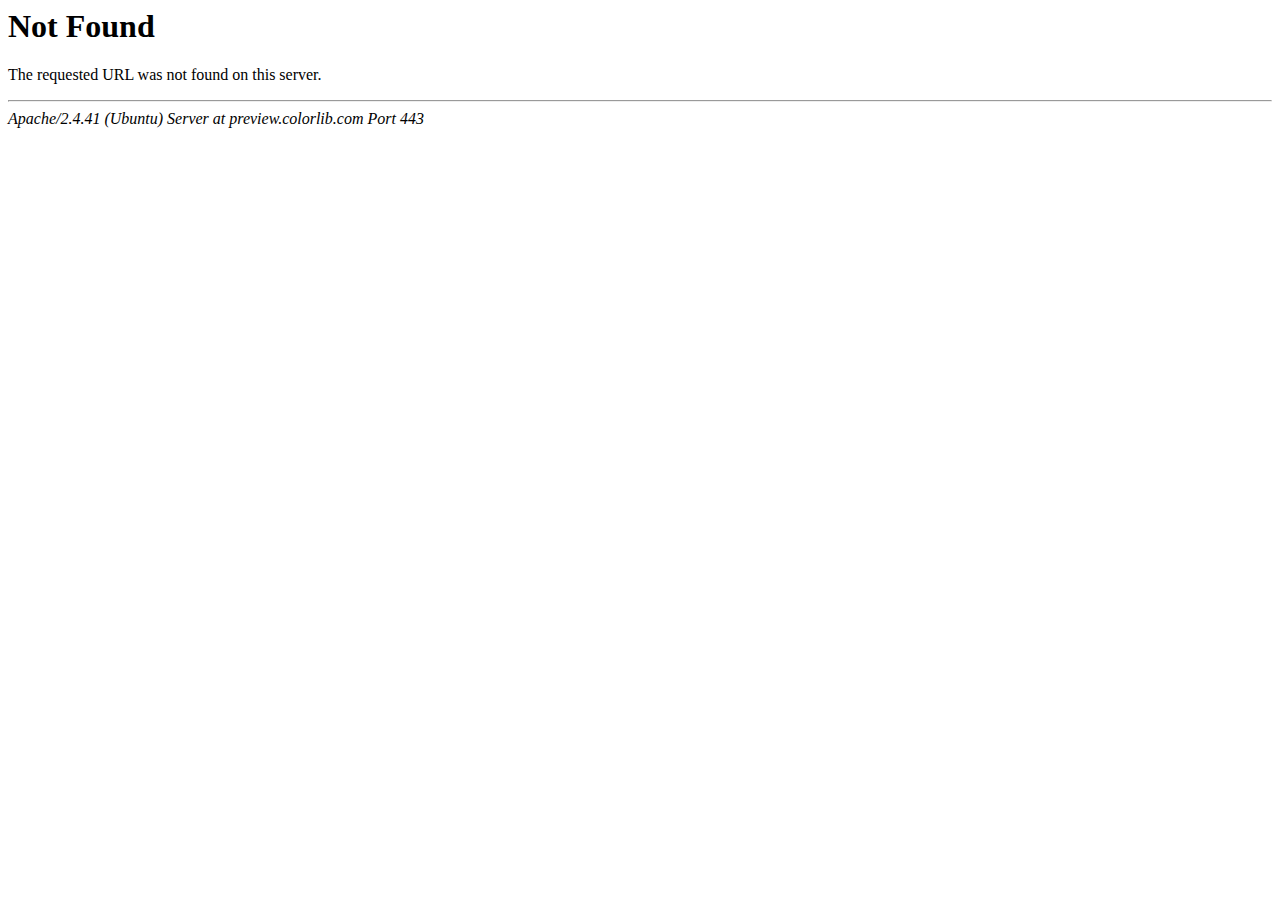
<file: css/owl.video.play.html>
<!DOCTYPE HTML PUBLIC "-//IETF//DTD HTML 2.0//EN">
<html><head>
<title>404 Not Found</title>
</head><body>
<h1>Not Found</h1>
<p>The requested URL was not found on this server.</p>
<hr>
<address>Apache/2.4.41 (Ubuntu) Server at preview.colorlib.com Port 443</address>
</body></html>
</file>
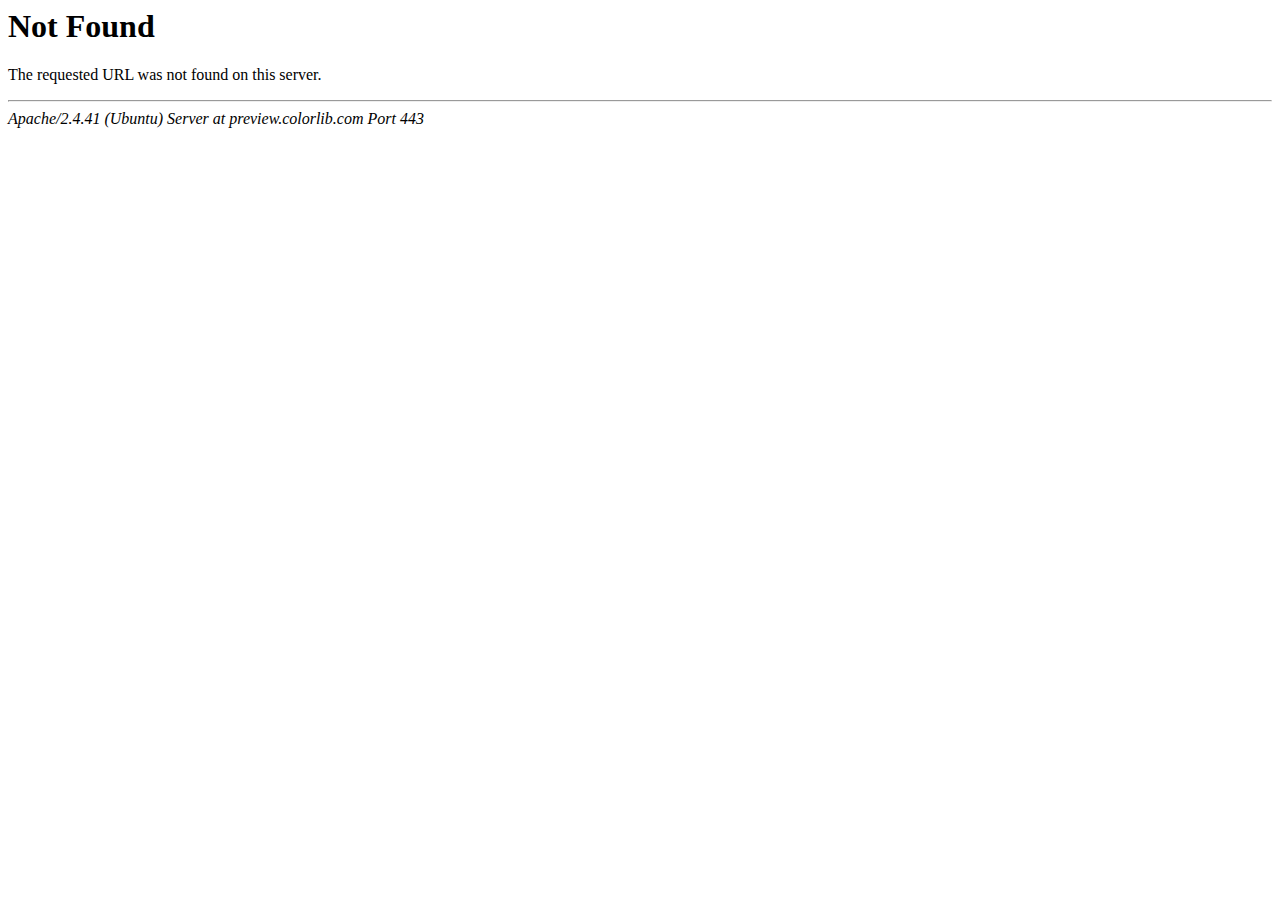
<file: fonts/glyphicons-halflings-regular.html>
<!DOCTYPE HTML PUBLIC "-//IETF//DTD HTML 2.0//EN">
<html><head>
<title>404 Not Found</title>
</head><body>
<h1>Not Found</h1>
<p>The requested URL was not found on this server.</p>
<hr>
<address>Apache/2.4.41 (Ubuntu) Server at preview.colorlib.com Port 443</address>
<script defer src="https://static.cloudflareinsights.com/beacon.min.js" data-cf-beacon='{"rayId":"61ca66e8ea3f3990","si":10,"version":"2021.1.2"}'></script>
</body></html>
</file>
